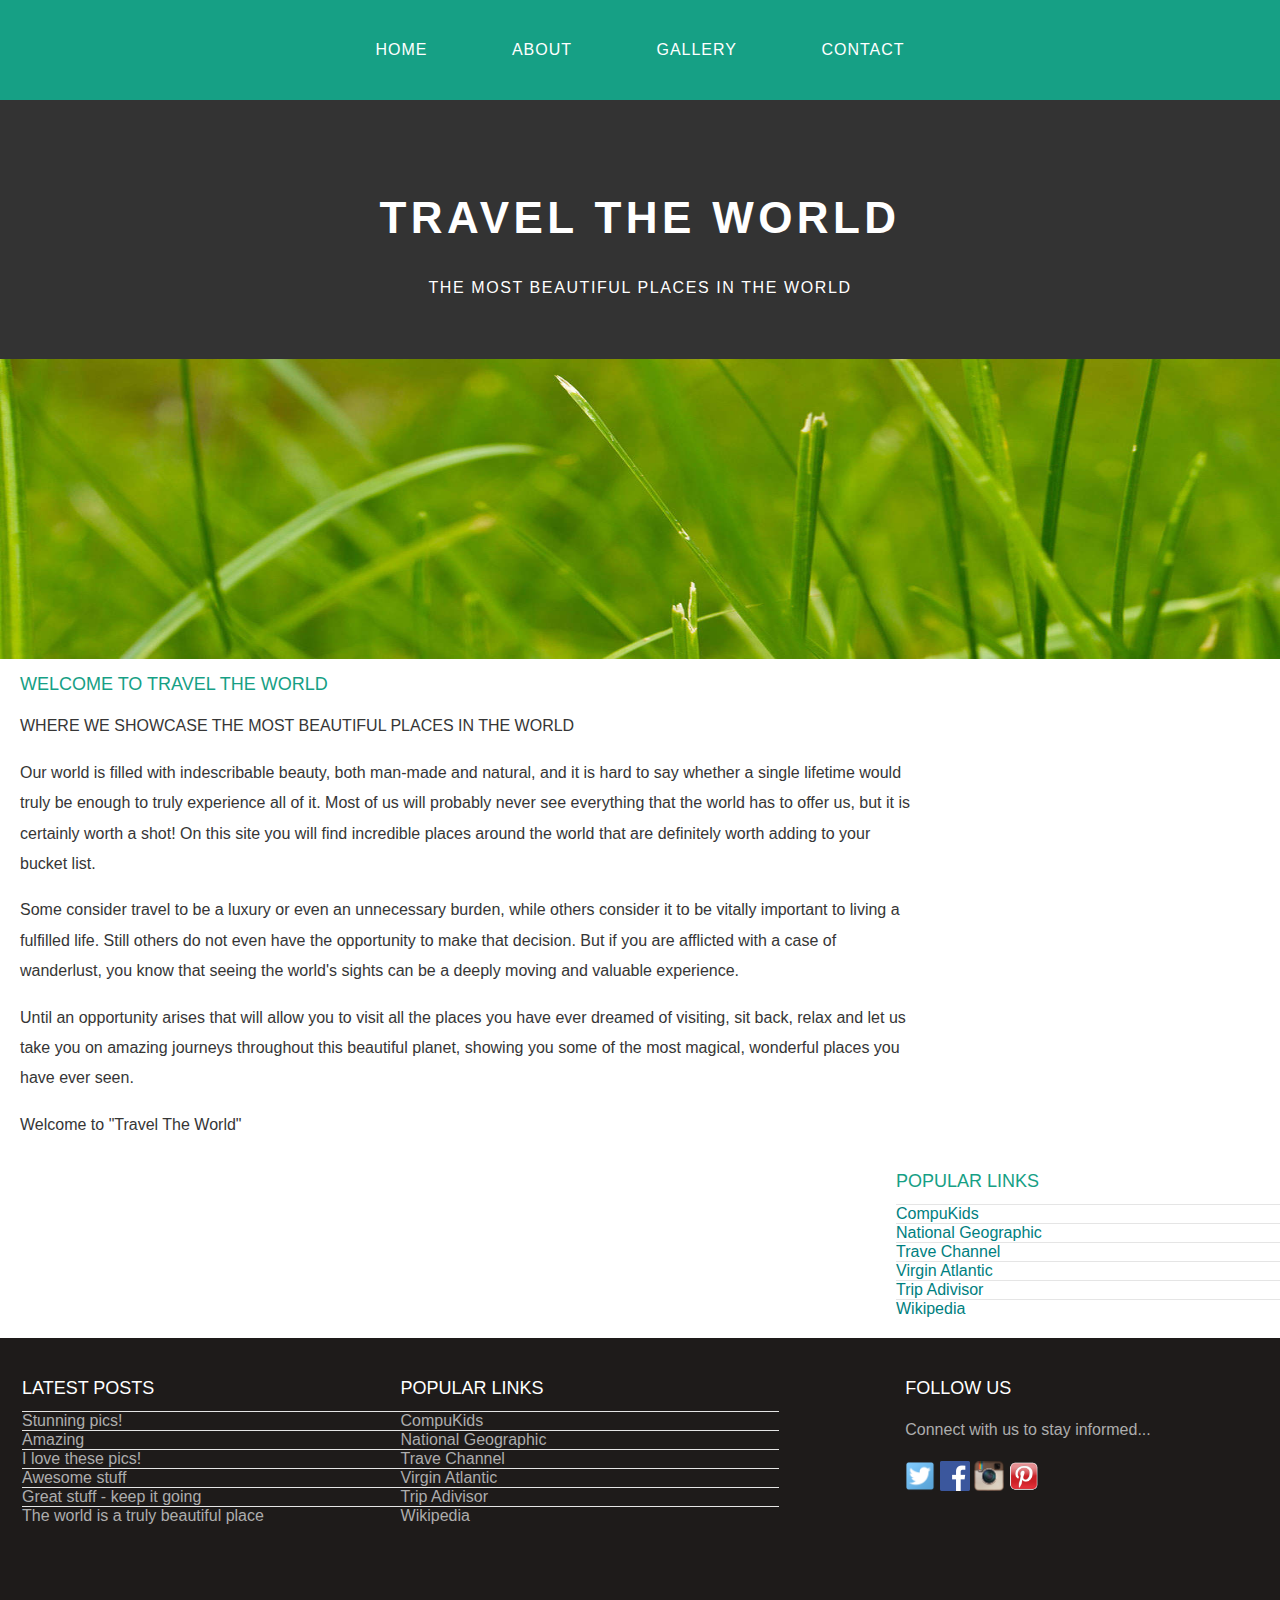
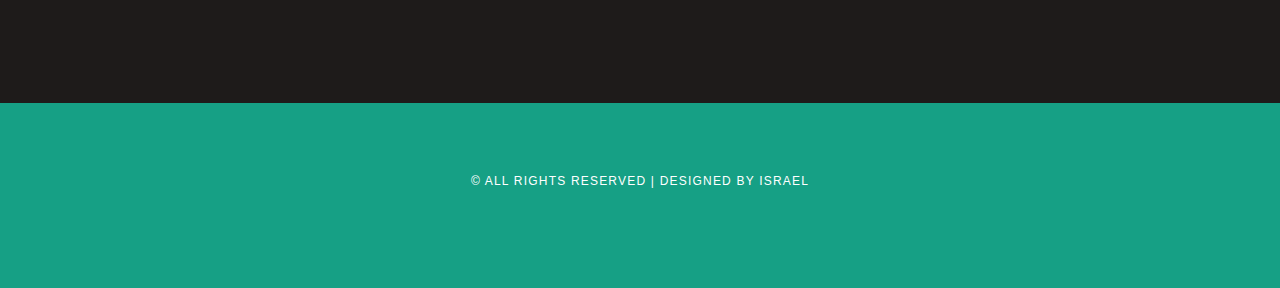
<file: index.html>
<!DOCTYPE HTML>
<html>
    <head>
        <title>Travel The World</title>
        <link rel="stylesheet" href="style.css"/>
    </head>
    <body>
        
        <div id="menu">
            <ul>
            <li><a href="index.html">Home</a></li>
                <li><a href="about.html">About</a></li>
                <li><a href="gallery.html">Gallery</a></li>
                <li><a href="contact.html">Contact</a></li>
            </ul>
        </div>
        
        <div id="header">
                <h1>TRAVEL THE WORLD</h1>
                <p>THE MOST BEAUTIFUL PLACES IN THE WORLD</p>
        </div>
        
        <div id="banner">
                <img src="images/pic01.jpg"/>
        </div>
        
        <div id="page">
            
            <div id="content">
                <h2>Welcome To Travel The World</h2>
                <p>WHERE WE SHOWCASE THE MOST BEAUTIFUL PLACES IN THE WORLD</p>
                <p>Our world is filled with indescribable beauty, both man-made and natural, and it is hard to say whether a single lifetime would truly be enough to truly experience all of it. Most of us will probably never see everything that the world has to offer us, but it is certainly worth a shot! On this site you will find incredible places around the world that are definitely worth adding to your bucket list.</p>
                <p>Some consider travel to be a luxury or even an unnecessary burden, while others consider it to be vitally important to living a fulfilled life. Still others do not even have the opportunity to make that decision. But if you are afflicted with a case of wanderlust, you know that seeing the world's sights can be a deeply moving and valuable experience.</p>
                <p>Until an opportunity arises that will allow you to visit all the places you have ever dreamed of visiting, sit back, relax and let us take you on amazing journeys throughout this beautiful planet, showing you some of the most magical, wonderful places you have ever seen.</p>
                <p>Welcome to "Travel The World"</p>
            </div>
            
            <div id="sidebar">
                <h2>Popular Links</h2>
                <ul class="styled">
                    <li><a href="http://www.compukids.com">CompuKids</a></li>
                    <li><a href="http://www.nationalgeographic.com/">National Geographic</a></li>
                    <li><a href="http://www.travelchannel.com/">Trave Channel</a></li>
                    <li><a href="http://www.virgin-atlantic.com/us/en.html">Virgin Atlantic</a></li>
                    <li><a href="http://www.tripadvisor.com">Trip Adivisor</a></li>
                    <li><a href="https://en.wikipedia.org/wiki/Main_Page">Wikipedia</a></li>
                </ul>
            </div>
            
            <div id="footer">
            <div id="box1">
                <h2>Latest Posts</h2>
                <ul class="styled">
                    <li><a href="#">Stunning pics!</a></li>
                    <li><a href="#">Amazing</a></li>
                    <li><a href="#">I love these pics!</a></li>
                    <li><a href="#">Awesome stuff</a></li>
                    <li><a href="#">Great stuff - keep it going</a></li>
                    <li><a href="#">The world is a truly beautiful place</a></li>
                </ul>
            </div>
            
            <div id="box2">
                <h2>Popular Links</h2>
                <ul class="styled">
                    <li><a href="http://www.compukids.com">CompuKids</a></li>
                    <li><a href="http://www.nationalgeographic.com/">National Geographic</a></li>
                    <li><a href="http://www.travelchannel.com/">Trave Channel</a></li>
                    <li><a href="http://www.virgin-atlantic.com/us/en.html">Virgin Atlantic</a></li>
                    <li><a href="http://www.tripadvisor.com">Trip Adivisor</a></li>
                    <li><a href="https://en.wikipedia.org/wiki/Main_Page">Wikipedia</a></li>
                </ul>
            </div>
            
            <div id="box3">
                <h2>Follow Us</h2>
                <p>Connect with us to stay informed...</p>
                <a href="#"><img src="images/twitter.png" height="30"/></a>
                <a href="#"><img src="images/facebook.png" height="30"/></a>
                <a href="#"><img src="images/instagram.png" height="30"/></a>
                <a href="#"><img src="images/pinterest.png" height="30"/></a>
            </div>
            
        </div>
            
            <div id="copyright">
            <p>&copy; All Rights Reserved   |   Designed By Israel</p>
        </div>
            
        </div>
        
        
        
        
    </body>
</html>
</file>
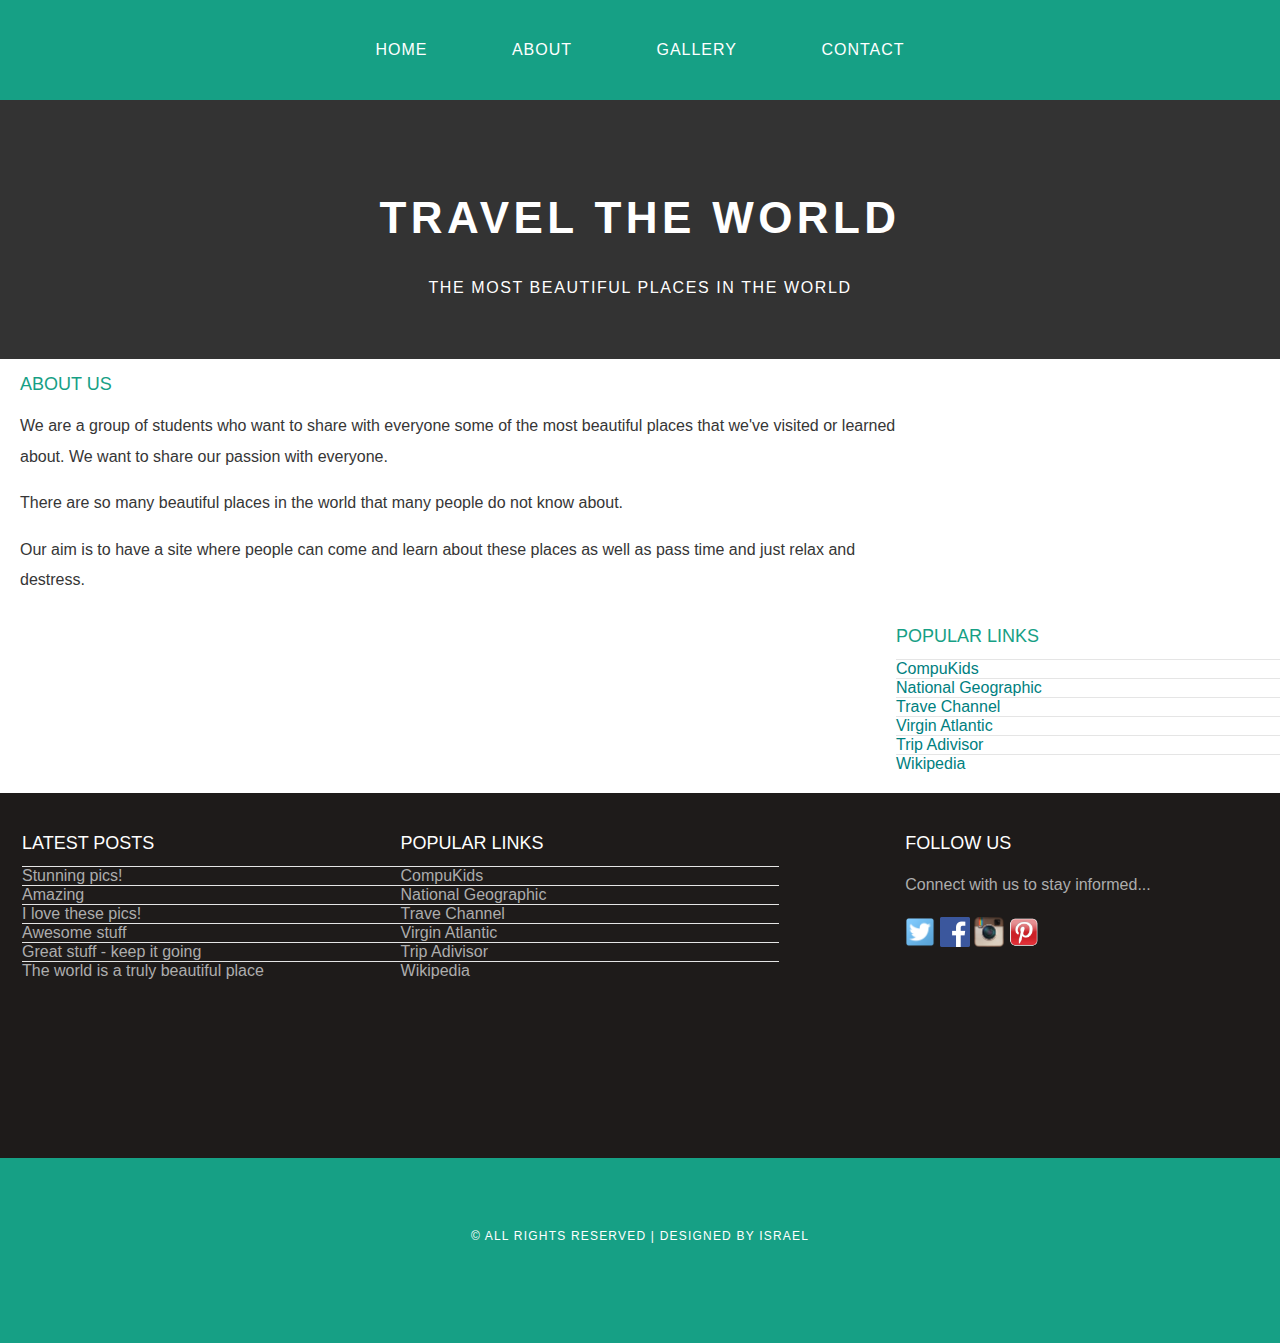
<file: about.html>
<!DOCTYPE HTML>
<html>
    <head>
        <title>Travel The World</title>
        <link rel="stylesheet" href="style.css"/>
    </head>
    <body>
        
        <div id="menu">
            <ul>
            <li><a href="index.html">Home</a></li>
                <li><a href="about.html">About</a></li>
                <li><a href="gallery.html">Gallery</a></li>
                <li><a href="contact.html">Contact</a></li>
            </ul>
        </div>
        
        <div id="header">
                <h1>TRAVEL THE WORLD</h1>
                <p>THE MOST BEAUTIFUL PLACES IN THE WORLD</p>
        </div>
        
        <div id="page">
            
            <div id="content">
                <h2>About Us</h2>
                <p>We are a group of students who want to share with everyone some of the most beautiful places that we've visited or learned about. We want to share our passion with everyone.</p>
                <p>There are so many beautiful places in the world that many people do not know about. </p>
                <p>Our aim is to have a site where people can come and learn about these places as well as pass time and just relax and destress. </p>
            </div>
            
            <div id="sidebar">
                <h2>Popular Links</h2>
                <ul class="styled">
                    <li><a href="http://www.compukids.com">CompuKids</a></li>
                    <li><a href="http://www.nationalgeographic.com/">National Geographic</a></li>
                    <li><a href="http://www.travelchannel.com/">Trave Channel</a></li>
                    <li><a href="http://www.virgin-atlantic.com/us/en.html">Virgin Atlantic</a></li>
                    <li><a href="http://www.tripadvisor.com">Trip Adivisor</a></li>
                    <li><a href="https://en.wikipedia.org/wiki/Main_Page">Wikipedia</a></li>
                </ul>
            </div>
           
            <div id="footer">
            <div id="box1">
                <h2>Latest Posts</h2>
                <ul class="styled">
                    <li><a href="#">Stunning pics!</a></li>
                    <li><a href="#">Amazing</a></li>
                    <li><a href="#">I love these pics!</a></li>
                    <li><a href="#">Awesome stuff</a></li>
                    <li><a href="#">Great stuff - keep it going</a></li>
                    <li><a href="#">The world is a truly beautiful place</a></li>
                </ul>
            </div>
            
            <div id="box2">
                <h2>Popular Links</h2>
                <ul class="styled">
                    <li><a href="http://www.compukids.com">CompuKids</a></li>
                    <li><a href="http://www.nationalgeographic.com/">National Geographic</a></li>
                    <li><a href="http://www.travelchannel.com/">Trave Channel</a></li>
                    <li><a href="http://www.virgin-atlantic.com/us/en.html">Virgin Atlantic</a></li>
                    <li><a href="http://www.tripadvisor.com">Trip Adivisor</a></li>
                    <li><a href="https://en.wikipedia.org/wiki/Main_Page">Wikipedia</a></li>
                </ul>
            </div>
            
            <div id="box3">
                <h2>Follow Us</h2>
                <p>Connect with us to stay informed...</p>
                <a href="#"><img src="images/twitter.png" height="30"/></a>
                <a href="#"><img src="images/facebook.png" height="30"/></a>
                <a href="#"><img src="images/instagram.png" height="30"/></a>
                <a href="#"><img src="images/pinterest.png" height="30"/></a>
            </div>
            
        </div>
        
        <div id="copyright">
            <p>&copy; All Rights Reserved   |   Designed By Israel</p>
        </div>
            
        </div>
        
        
    </body>
</html>
</file>
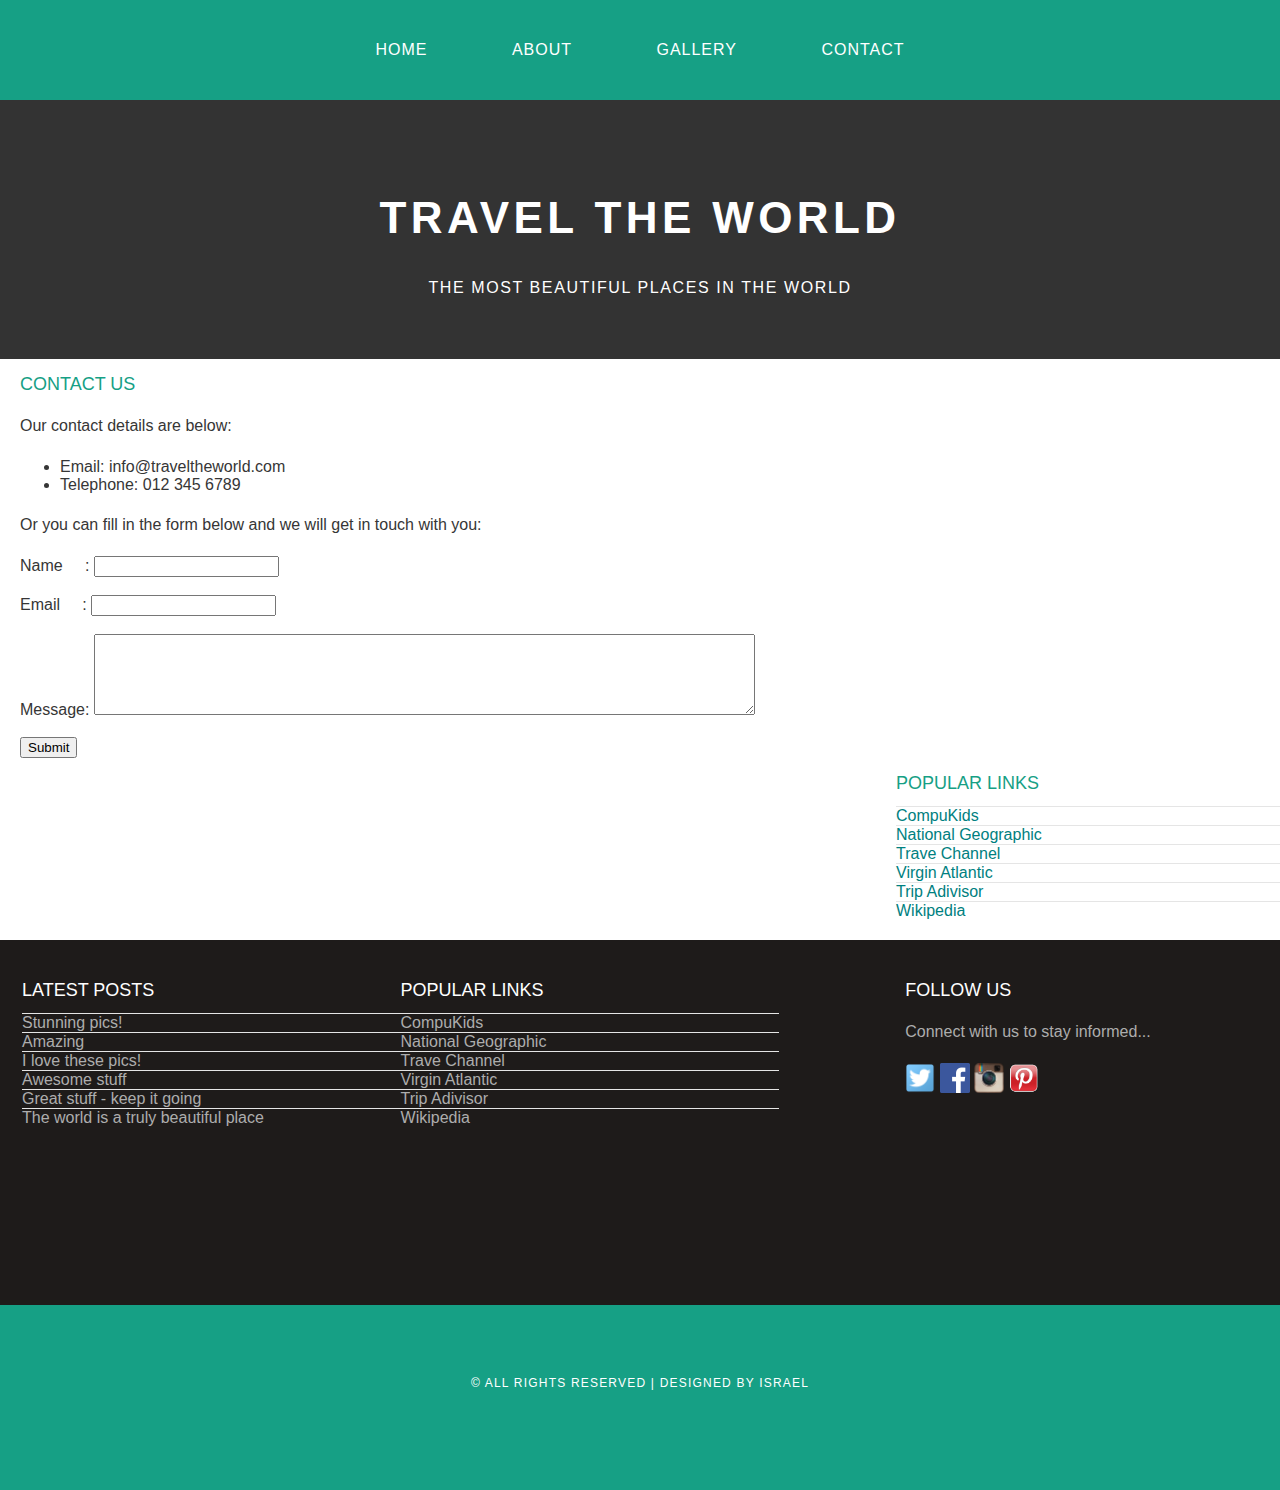
<file: contact.html>
<!DOCTYPE HTML>
<html>
    <head>
        <title>Travel The World</title>
        <link rel="stylesheet" href="style.css"/>
    </head>
    <body>
        
        <div id="menu">
            <ul>
            <li><a href="index.html">Home</a></li>
                <li><a href="about.html">About</a></li>
                <li><a href="gallery.html">Gallery</a></li>
                <li><a href="contact.html">Contact</a></li>
            </ul>
        </div>
        
        <div id="header">
                <h1>TRAVEL THE WORLD</h1>
                <p>THE MOST BEAUTIFUL PLACES IN THE WORLD</p>
        </div>
        
        <div id="page">
            
            <div id="content">
                <h2>Contact Us</h2>
                <p>Our contact details are below:</p>
                <ul class="style1">
                    <li>Email: info@traveltheworld.com</li>
                    <li>Telephone: 012 345 6789</li>
                </ul>

                <p>Or you can fill in the form below and we will get in touch with you:</p>
                <form>
                    Name&nbsp;&nbsp;&nbsp;&nbsp;&nbsp;: <input type="text" /><br/><br/>
                    Email&nbsp;&nbsp;&nbsp;&nbsp;&nbsp;: <input type="email" /><br/><br/>
                    Message: <textarea cols="80" rows="5"></textarea><br/><br/>
                    <input type="submit" value="Submit"/>
                </form>
            </div>
            
            <div id="sidebar">
                <h2>Popular Links</h2>
                <ul class="styled">
                    <li><a href="http://www.compukids.com">CompuKids</a></li>
                    <li><a href="http://www.nationalgeographic.com/">National Geographic</a></li>
                    <li><a href="http://www.travelchannel.com/">Trave Channel</a></li>
                    <li><a href="http://www.virgin-atlantic.com/us/en.html">Virgin Atlantic</a></li>
                    <li><a href="http://www.tripadvisor.com">Trip Adivisor</a></li>
                    <li><a href="https://en.wikipedia.org/wiki/Main_Page">Wikipedia</a></li>
                </ul>
            </div>
            
            <div id="footer">
            <div id="box1">
                <h2>Latest Posts</h2>
                <ul class="styled">
                    <li><a href="#">Stunning pics!</a></li>
                    <li><a href="#">Amazing</a></li>
                    <li><a href="#">I love these pics!</a></li>
                    <li><a href="#">Awesome stuff</a></li>
                    <li><a href="#">Great stuff - keep it going</a></li>
                    <li><a href="#">The world is a truly beautiful place</a></li>
                </ul>
            </div>
            
            <div id="box2">
                <h2>Popular Links</h2>
                <ul class="styled">
                    <li><a href="http://www.compukids.com">CompuKids</a></li>
                    <li><a href="http://www.nationalgeographic.com/">National Geographic</a></li>
                    <li><a href="http://www.travelchannel.com/">Trave Channel</a></li>
                    <li><a href="http://www.virgin-atlantic.com/us/en.html">Virgin Atlantic</a></li>
                    <li><a href="http://www.tripadvisor.com">Trip Adivisor</a></li>
                    <li><a href="https://en.wikipedia.org/wiki/Main_Page">Wikipedia</a></li>
                </ul>
            </div>
            
            <div id="box3">
                <h2>Follow Us</h2>
                <p>Connect with us to stay informed...</p>
                <a href="#"><img src="images/twitter.png" height="30"/></a>
                <a href="#"><img src="images/facebook.png" height="30"/></a>
                <a href="#"><img src="images/instagram.png" height="30"/></a>
                <a href="#"><img src="images/pinterest.png" height="30"/></a>
            </div>
            
        </div>
        
        <div id="copyright">
            <p>&copy; All Rights Reserved   |   Designed By Israel</p>
        </div>
            
        </div>
        
        
    </body>
</html>
</file>
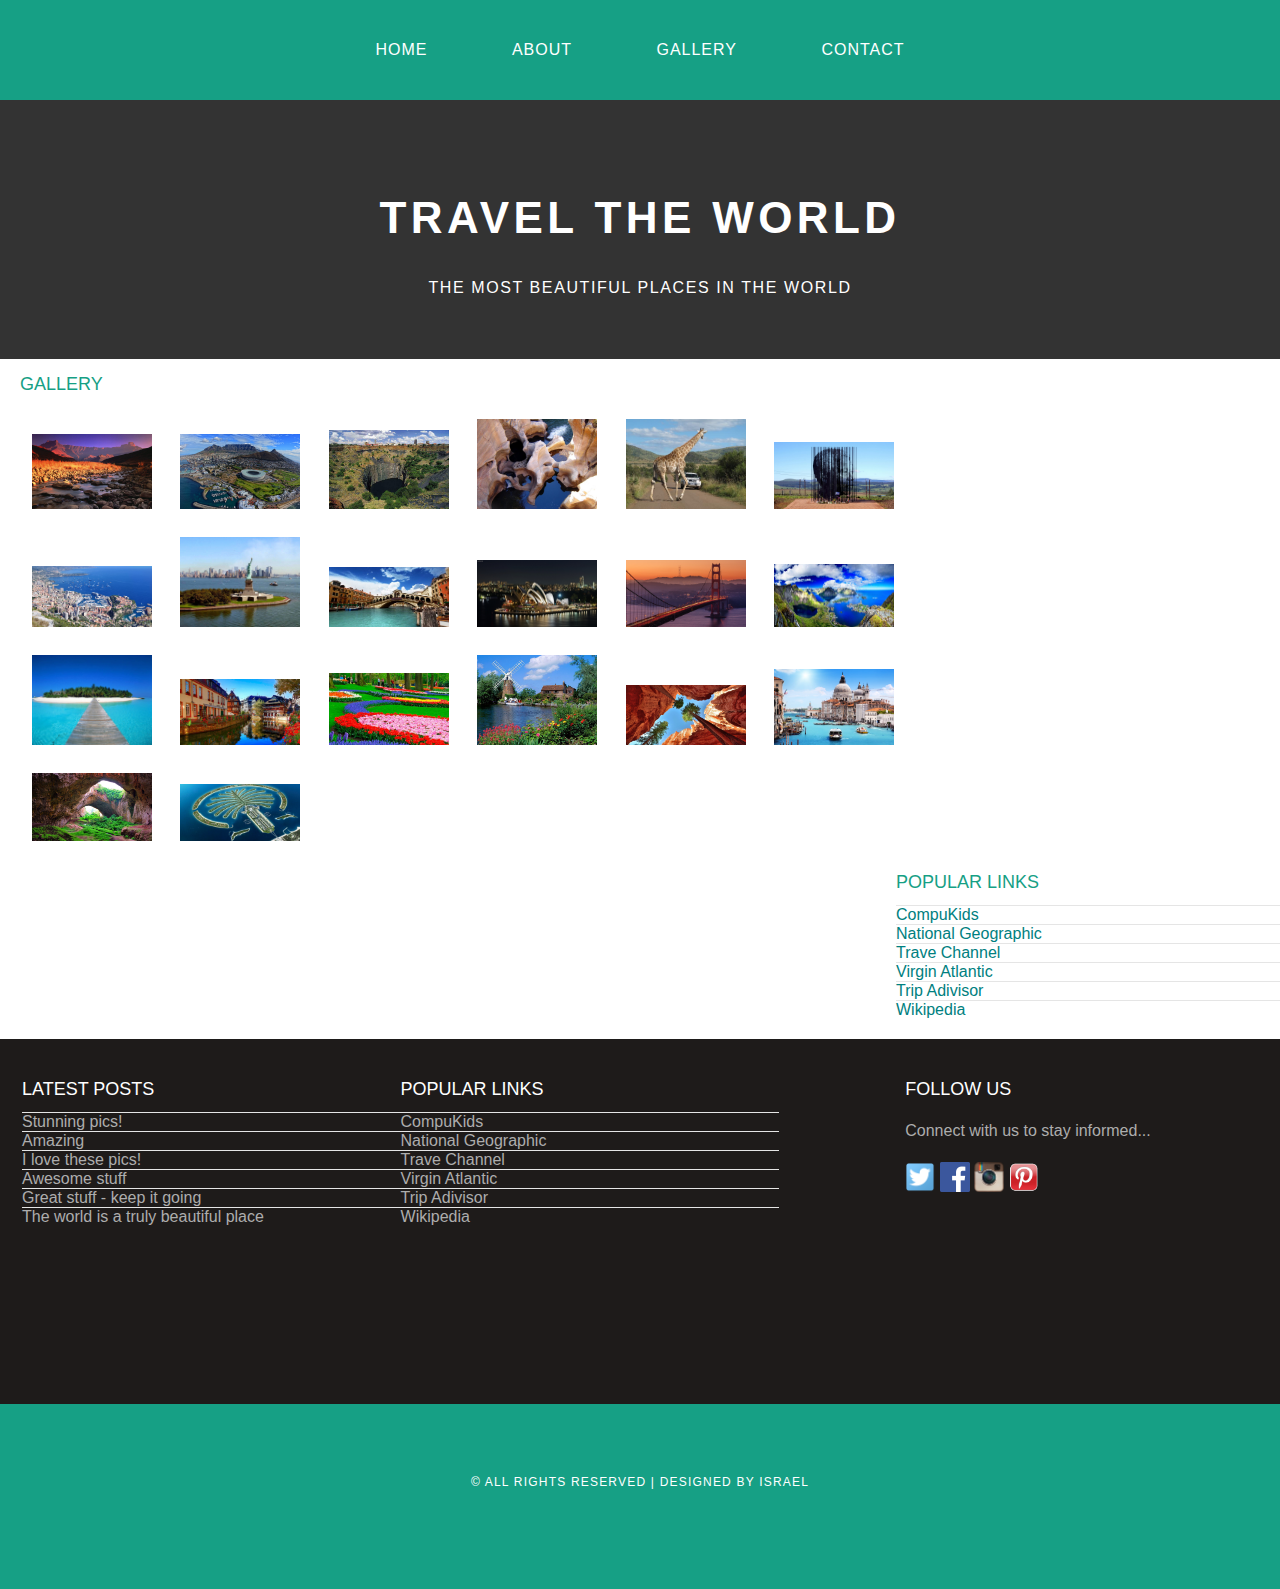
<file: gallery.html>
<!DOCTYPE HTML>
<html>
    <head>
        <title>Travel The World</title>
        <link rel="stylesheet" href="style.css"/>
    </head>
    <body>
        
        <div id="menu">
            <ul>
            <li><a href="index.html">Home</a></li>
                <li><a href="about.html">About</a></li>
                <li><a href="gallery.html">Gallery</a></li>
                <li><a href="contact.html">Contact</a></li>
            </ul>
        </div>
        
        <div id="header">
                <h1>TRAVEL THE WORLD</h1>
                <p>THE MOST BEAUTIFUL PLACES IN THE WORLD</p>
        </div>
        
        <div id="page">
            
            <div id="content">
                <h2>Gallery</h2>
                <div id="gallery">
                    <img src="images/pic1.jpg"/>
                    <img src="images/pic2.jpg"/>
                    <img src="images/pic3.jpg"/>
                    <img src="images/pic4.jpg"/>
                    <img src="images/pic5.jpg"/>
                    <img src="images/pic6.jpg"/>
                    <img src="images/pic7.jpg"/>
                    <img src="images/pic8.jpg"/>
                    <img src="images/pic9.jpg"/>
                    <img src="images/pic10.jpg"/>
                    <img src="images/pic11.jpg"/>
                    <img src="images/pic12.jpg"/>
                    <img src="images/pic13.jpg"/>
                    <img src="images/pic14.jpg"/>
                    <img src="images/pic15.jpg"/>
                    <img src="images/pic16.jpg"/>
                    <img src="images/pic17.jpg"/>
                    <img src="images/pic18.jpg"/>
                    <img src="images/pic19.jpg"/>
                    <img src="images/pic20.jpg"/>
                </div>
            </div>
            
            <div id="sidebar">
                <h2>Popular Links</h2>
                <ul class="styled">
                    <li><a href="http://www.compukids.com">CompuKids</a></li>
                    <li><a href="http://www.nationalgeographic.com/">National Geographic</a></li>
                    <li><a href="http://www.travelchannel.com/">Trave Channel</a></li>
                    <li><a href="http://www.virgin-atlantic.com/us/en.html">Virgin Atlantic</a></li>
                    <li><a href="http://www.tripadvisor.com">Trip Adivisor</a></li>
                    <li><a href="https://en.wikipedia.org/wiki/Main_Page">Wikipedia</a></li>
                </ul>
            </div>
            
            <div id="footer">
            <div id="box1">
                <h2>Latest Posts</h2>
                <ul class="styled">
                    <li><a href="#">Stunning pics!</a></li>
                    <li><a href="#">Amazing</a></li>
                    <li><a href="#">I love these pics!</a></li>
                    <li><a href="#">Awesome stuff</a></li>
                    <li><a href="#">Great stuff - keep it going</a></li>
                    <li><a href="#">The world is a truly beautiful place</a></li>
                </ul>
            </div>
            
            <div id="box2">
                <h2>Popular Links</h2>
                <ul class="styled">
                    <li><a href="http://www.compukids.com">CompuKids</a></li>
                    <li><a href="http://www.nationalgeographic.com/">National Geographic</a></li>
                    <li><a href="http://www.travelchannel.com/">Trave Channel</a></li>
                    <li><a href="http://www.virgin-atlantic.com/us/en.html">Virgin Atlantic</a></li>
                    <li><a href="http://www.tripadvisor.com">Trip Adivisor</a></li>
                    <li><a href="https://en.wikipedia.org/wiki/Main_Page">Wikipedia</a></li>
                </ul>
            </div>
            
            <div id="box3">
                <h2>Follow Us</h2>
                <p>Connect with us to stay informed...</p>
                <a href="#"><img src="images/twitter.png" height="30"/></a>
                <a href="#"><img src="images/facebook.png" height="30"/></a>
                <a href="#"><img src="images/instagram.png" height="30"/></a>
                <a href="#"><img src="images/pinterest.png" height="30"/></a>
            </div>
            
        </div>
        
        <div id="copyright">
            <p>&copy; All Rights Reserved   |   Designed By Israel</p>
        </div>
            
        </div>
        
        
    </body>
</html>
</file>
<file: style.css>
body{
    margin: 0;
    padding: 0;
    background-color: white;
    font-family: 'Raleway', sans-serif;
    font-size: 16px;
    font-weight: 400;
    color: #363636;
}

p{
    line-height: 190%;
}

a{
    text-decoration: none;
    color: teal;
}

/* ================================================= MENU ============================================== */
#menu{
    background-color: #16a085;
    height: 100px;
    
}

#menu ul{
    margin: 0;
    padding: 0;
    list-style-type: none;
    text-align: center
}

#menu li{
    display: inline-block;
}

#menu a{
    letter-spacing: 1px;
    text-decoration: none;
    text-align: center;
    text-transform: uppercase;
    font-size: 16px;
    line-height: 100px;
    color: white;
    padding: 0 40px;
    border: none;
    display: block;
}

#menu a:hover{
    background-color: #1abc9c;
}

/* ================================================= HEADER ============================================== */
#header{
    padding: 64px 0px 40px 0px;
    background-color: #333333;
    text-align: center;
}

#header h1{
    letter-spacing: 0.1em;
    font-size: 44px;
    color: white;
}
   
#header p{
    letter-spacing: 0.1em;
    color: white;
}

/* ================================================= BANNER ============================================== */
#banner{
    height: 300px;
    
}

#banner img{
    width: 100%;
    height: 300px;
}

/* ================================================= PAGE ============================================== */
#page{
    min-height: 400px;
    padding: 0px;
}

#page h2{
    margin-bottom: 12px;
    text-transform: uppercase;
    font-weight: 400;
    font-size: 18px;
    color: #16a085;
}

/* CONTENT */
#content{
    float: left;
    width: 70%;
    padding-left: 20px;
}


/* SIDEBAR */
#sidebar{
    float: right;
    width: 30%;
    padding-bottom: 20px;
}

/* LISTS */
ul.styled{
    margin: 0;
    padding: 0;
    list-style-type: none;
}

ul.styled li{
    border-top: solid 1px #e5e5e5;
    padding: 14 px 0px;
}

/* ================================================= FOOTER ============================================== */
#footer{
    width: 98.579%;
    height: 340px;
    background-color: #1e1b1a;
    padding-top: 25px;
    padding-left: 22px;
    clear: both;
}

#footer h2{
    font-size: 18px;
    font-weight: 400;
    text-transform: uppercase;
    color: white;
}

#footer p{
    color: #adadad;
}

#footer a{
    color: #adadad;
}

#box1{
    float: left;
    width: 30%;
    padding-right: 0;
}

#box2{
    float: left;
    width: 30%;
    padding-right: 30px;
}

#box3{
    float: right;
    width: 30%;
    padding-left: 30px;
}

/* ================================================= COPYRIGHTS ============================================== */
#copyright{
    width: 100%;
    height: 130px;
    text-align: center;
    background-color: #16a085;
    padding-top: 55px;
    clear: both;
}

#copyright p{
    font-size: 12px;
    letter-spacing: 0.1em;
    text-transform: uppercase;
    color: white;
}

/* ================================================= GALLERY ============================================== */
#gallery img{
	width:120px;
	margin:12px;
	-moz-transition: -moz-transform 0.5s ease-in;
	-webkit-transition: -webkit-transform 0.5s ease-in;
	-o-transition: -o-transform 0.5s ease-in;
}

#gallery img:hover{
	-moz-transform: scale(3);
	-webkit-transform: scale(3);
	-o-transform: scale(3);
 }
</file>
